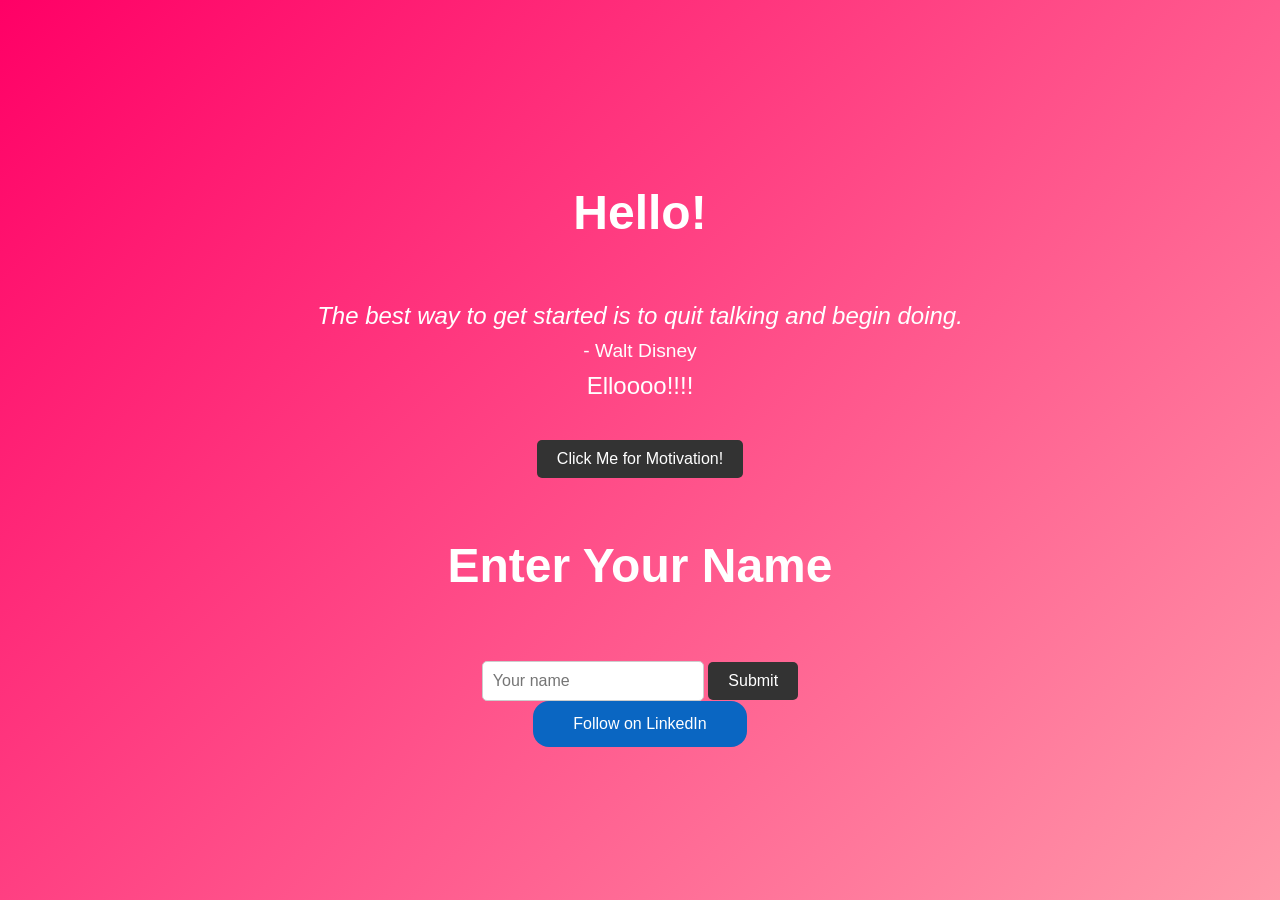
<file: index.html>
<!DOCTYPE html>
<html lang="en">
<head>
    <meta charset="UTF-8">
    <meta name="viewport" content="width=device-width, initial-scale=1.0">
    <title>Hello Page</title>
    <link rel="stylesheet" href="style.css">
    <style>
        .libutton {
            display: flex;
            flex-direction: column;
            justify-content: center;
            padding: 7px;
            text-align: center;
            outline: none;
            text-decoration: none !important;
            color: #ffffff !important;
            width: 200px;
            height: 32px;
            border-radius: 16px;
            background-color: #0A66C2;
            font-family: "SF Pro Text", Helvetica, sans-serif;
        }
    </style>
</head>
<body>
    <h1>Hello!</h1>
    <div id="content">
        <p class="quote"></p>
        <p class="quote-author"></p>
        <div id="paragraphs"></div>
    </div>
    <button class="button" onclick="showAlert()">Click Me for Motivation!</button>

    <div id="name-section">
        <h2>Enter Your Name</h2>
        <form id="name-form">
            <input type="text" id="name-input" placeholder="Your name" required>
            <button type="submit" class="button">Submit</button>
        </form>
    </div>

    <a class="libutton" href="https://www.linkedin.com/comm/mynetwork/discovery-see-all?usecase=PEOPLE_FOLLOWS&followMember=dewmith-weerasena-311a3a1a8" target="_blank">Follow on LinkedIn</a>

    <script src="script.js"></script>
</body>
</html>
</file>
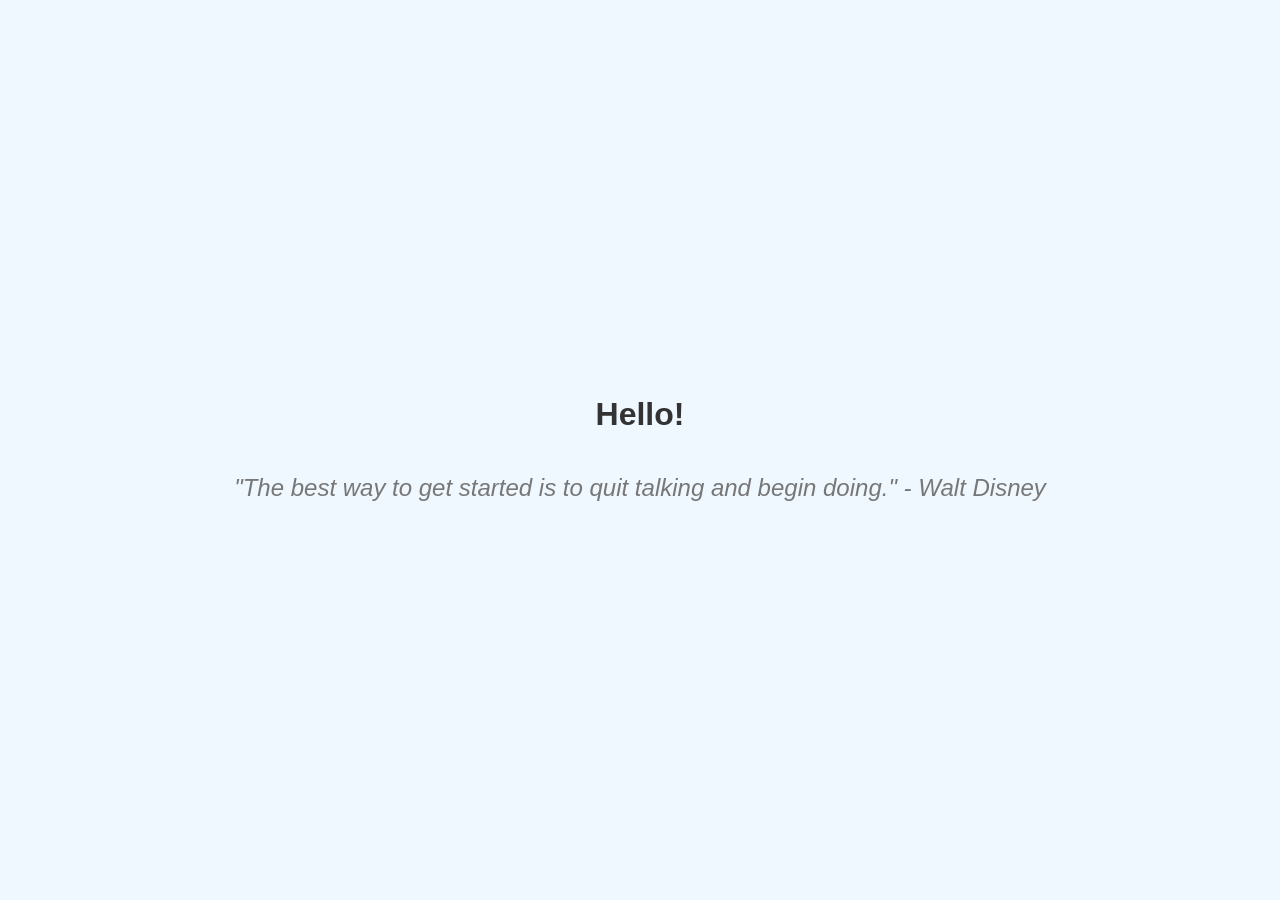
<file: MyWebsite.html>
<!DOCTYPE html>
<html lang="en">
<head>
    <meta charset="UTF-8">
    <meta name="viewport" content="width=device-width, initial-scale=1.0">
    <title>Hello Page</title>
    <style>
        body {
            font-family: Arial, sans-serif;
            display: flex;
            flex-direction: column;
            align-items: center;
            justify-content: center;
            height: 100vh;
            background-color: #f0f8ff;
            margin: 0;
        }
        h1 {
            color: #333;
        }
        p {
            font-size: 1.5em;
            color: #555;
        }
        .quote {
            margin-top: 20px;
            font-style: italic;
            color: #777;
        }
    </style>
</head>
<body>
    <h1>Hello!</h1>
    <p class="quote">"The best way to get started is to quit talking and begin doing." - Walt Disney</p>
</body>
</html>
</file>
<file: style.css>
body {
    font-family: 'Arial', sans-serif;
    display: flex;
    flex-direction: column;
    align-items: center;
    justify-content: center;
    height: 100vh;
    background: linear-gradient(135deg, #f06, #f9a);
    margin: 0;
    color: #fff;
    overflow: hidden;
    animation: backgroundChange 10s infinite alternate;
}
h1, h2 {
    font-size: 3em;
    animation: fadeIn 2s ease-in-out;
}
#content, #name-section, #name-list-section {
    text-align: center;
    margin-top: 20px;
}
p {
    font-size: 1.5em;
    margin: 10px 0;
}
.quote {
    font-style: italic;
    animation: slideIn 2s ease-in-out;
}
.quote-author {
    margin-top: 10px;
    font-size: 1.2em;
    animation: slideIn 2s ease-in-out 0.5s;
}
.button {
    margin-top: 30px;
    padding: 10px 20px;
    background-color: #333;
    color: #fff;
    border: none;
    border-radius: 5px;
    cursor: pointer;
    font-size: 1em;
    animation: fadeIn 3s ease-in-out;
}
.button:hover {
    background-color: #555;
}
input[type="text"] {
    padding: 10px;
    font-size: 1em;
    border: 1px solid #ccc;
    border-radius: 5px;
    margin-top: 10px;
}
@keyframes fadeIn {
    from { opacity: 0; }
    to { opacity: 1; }
}
@keyframes slideIn {
    from { transform: translateX(-100%); }
    to { transform: translateX(0); }
}
@keyframes backgroundChange {
    0% { background: linear-gradient(135deg, #f06, #f9a); }
    100% { background: linear-gradient(135deg, #06f, #9af); }
}
</file>
